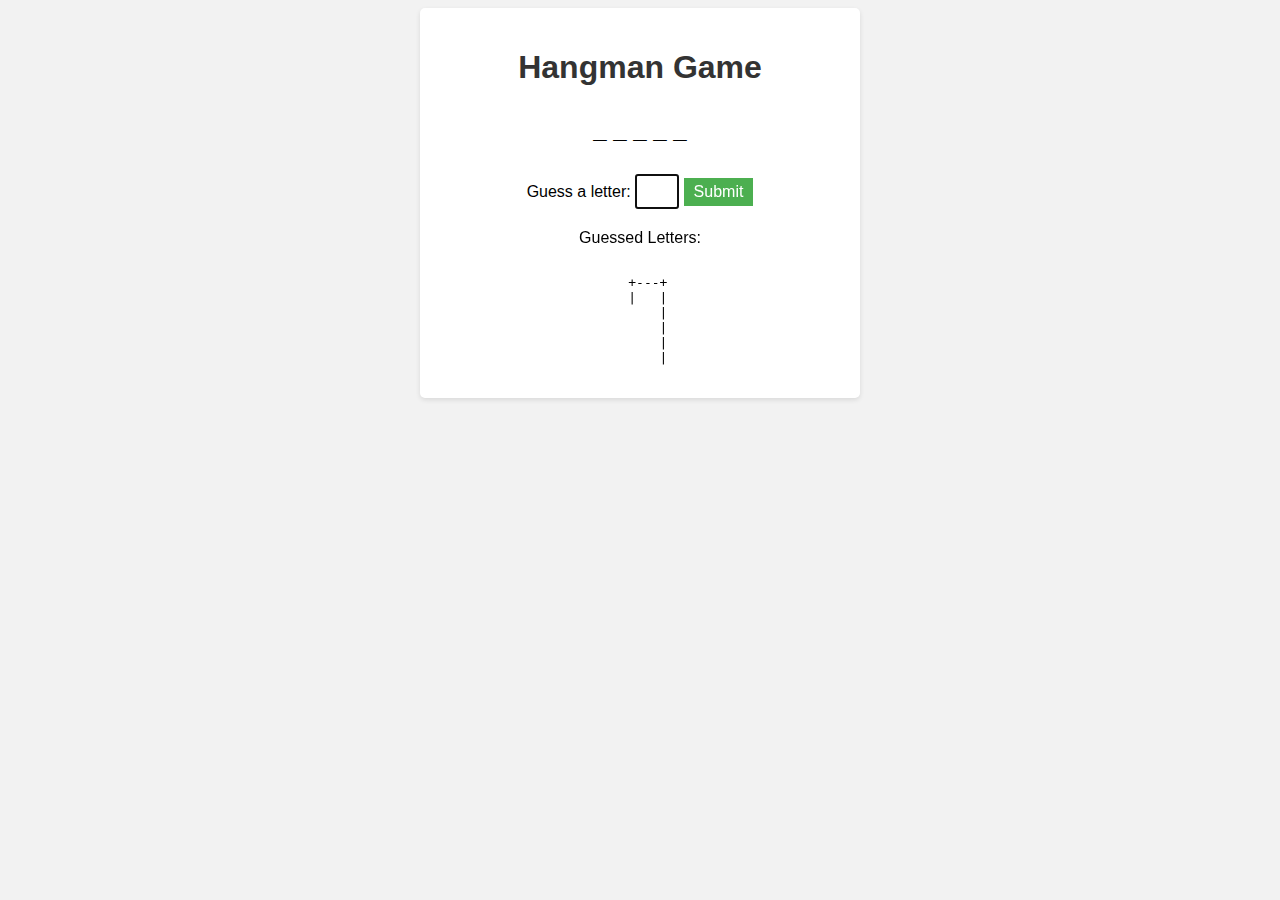
<file: experiments/hangman/index.html>
<!DOCTYPE html>
<html lang="en">

<head>
  <meta charset="UTF-8">
  <meta name="viewport" content="width=device-width, initial-scale=1.0">
  <title>Hangman Game</title>
  <link rel="stylesheet" href="styles.css">
</head>

<body>
  <div id="container">
    <h1>Hangman Game</h1>
    <div id="word-container">
      <p id="word"></p>
    </div>
    <div id="guess-container">
      <label for="guess">Guess a letter:</label>
      <input type="text" id="guess" maxlength="1">
      <button id="submit">Submit</button>
    </div>
    <div id="status-container">
      <p id="status"></p>
      <button id="play-again">Play Again</button>
    </div>
    <!-- Display guessed letters list -->
    <div id="guessed-letters"></div>
    <!-- Display hangman art -->
    <pre id="hangman-art"></pre>
  </div>

  <script src="words.js"></script>
  <script src="hangman.js"></script>
</body>

</html>
</file>
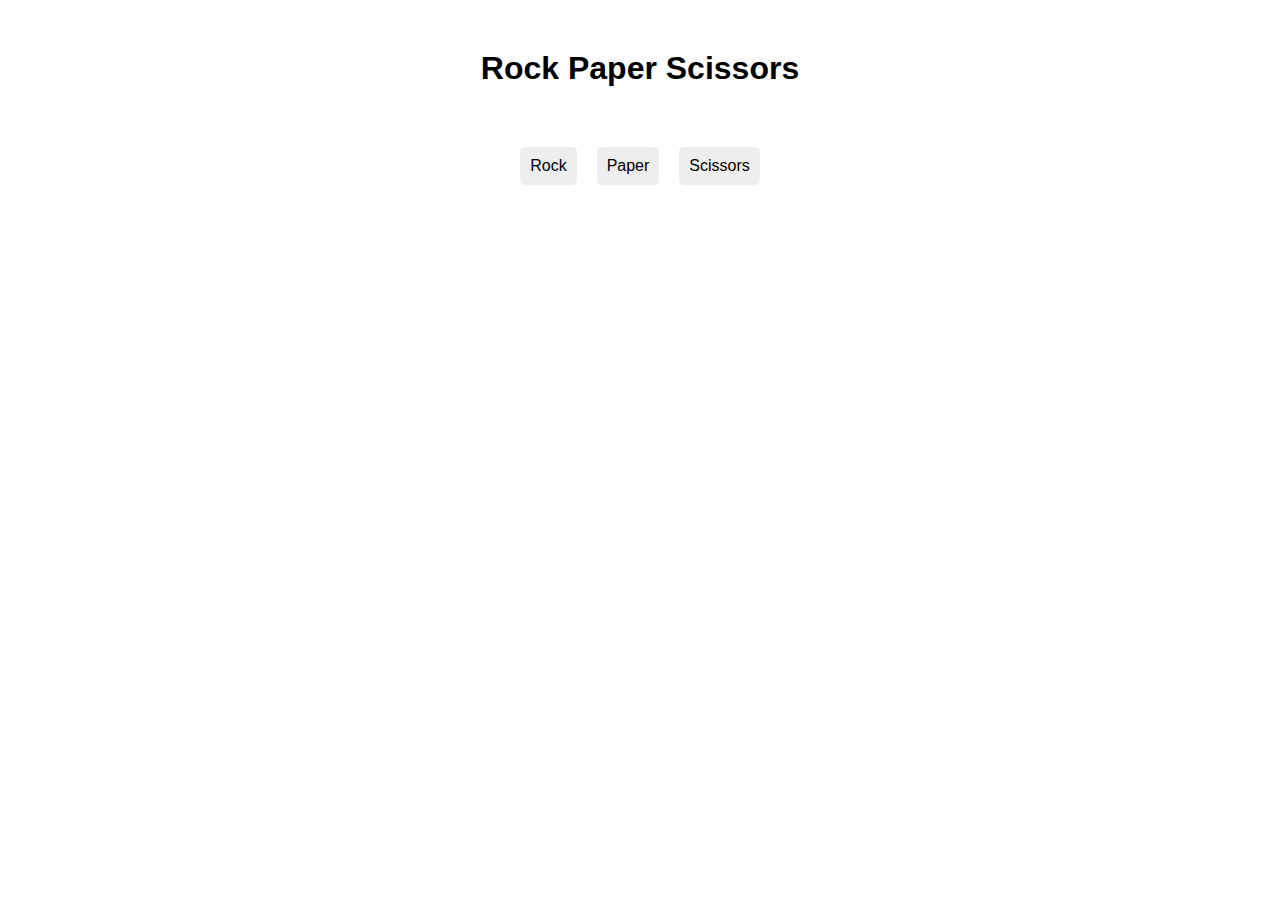
<file: experiments/rps/rps.html>
<!DOCTYPE html>
<html>
<head>
  <title>Rock Paper Scissors</title>
  <style>
    body {
      font-family: Arial, sans-serif;
      text-align: center;
      margin: 0;
      padding: 0;
    }

    h1 {
      margin-top: 50px;
    }

    .choices {
      display: flex;
      justify-content: center;
      margin-top: 50px;
    }

    .choice {
      padding: 10px;
      margin: 10px;
      background-color: #eee;
      border-radius: 5px;
      cursor: pointer;
    }

    .choice:hover {
      background-color: #ddd;
    }

    #result {
      margin-top: 30px;
      font-weight: bold;
    }
  </style>
</head>
<body>
  <h1>Rock Paper Scissors</h1>
  <div class="choices">
    <div class="choice" onclick="playGame('rock')">Rock</div>
    <div class="choice" onclick="playGame('paper')">Paper</div>
    <div class="choice" onclick="playGame('scissors')">Scissors</div>
  </div>
  <div id="result"></div>

  <script>
    function playGame(userChoice) {
      var choices = ['rock', 'paper', 'scissors'];
      var randomIndex = Math.floor(Math.random() * 3);
      var computerChoice = choices[randomIndex];

      var result = getResult(userChoice, computerChoice);

      document.getElementById('result').innerText = `You chose ${userChoice}. Computer chose ${computerChoice}. ${result}`;
    }

    function getResult(userChoice, computerChoice) {
      if (userChoice === computerChoice) {
        return "It's a tie!";
      } else if (
        (userChoice === 'rock' && computerChoice === 'scissors') ||
        (userChoice === 'paper' && computerChoice === 'rock') ||
        (userChoice === 'scissors' && computerChoice === 'paper')
      ) {
        return 'You win!';
      } else {
        return 'You lose!';
      }
    }
  </script>
</body>
</html>
</file>
<file: experiments/hangman/styles.css>
body {
  font-family: Arial, sans-serif;
  text-align: center;
  background-color: #f2f2f2;
}

#container {
  width: 400px;
  margin: 0 auto;
  padding: 20px;
  background-color: #fff;
  border-radius: 5px;
  box-shadow: 0 2px 5px rgba(0, 0, 0, 0.1);
}

h1 {
  color: #333;
}

#word-container {
  margin: 30px 0;
}

#word {
  font-size: 24px;
  font-weight: bold;
}

#guess-container {
  margin-bottom: 20px;
}

#guess {
  padding: 5px;
  width: 30px;
  text-align: center;
  font-size: 18px;
}

#submit {
  padding: 5px 10px;
  font-size: 16px;
  background-color: #4caf50;
  border: none;
  color: white;
  cursor: pointer;
}

#status-container {
  margin-top: 20px;
}

#status {
  font-size: 18px;
  font-weight: bold;
}

#play-again {
  padding: 5px 10px;
  font-size: 16px;
  background-color: #f44336;
  border: none;
  color: white;
  cursor: pointer;
}

#guessed-letters {
  margin-top: 10px;
}

#hangman-art {
  font-family: monospace;
  white-space: pre;
}
</file>
